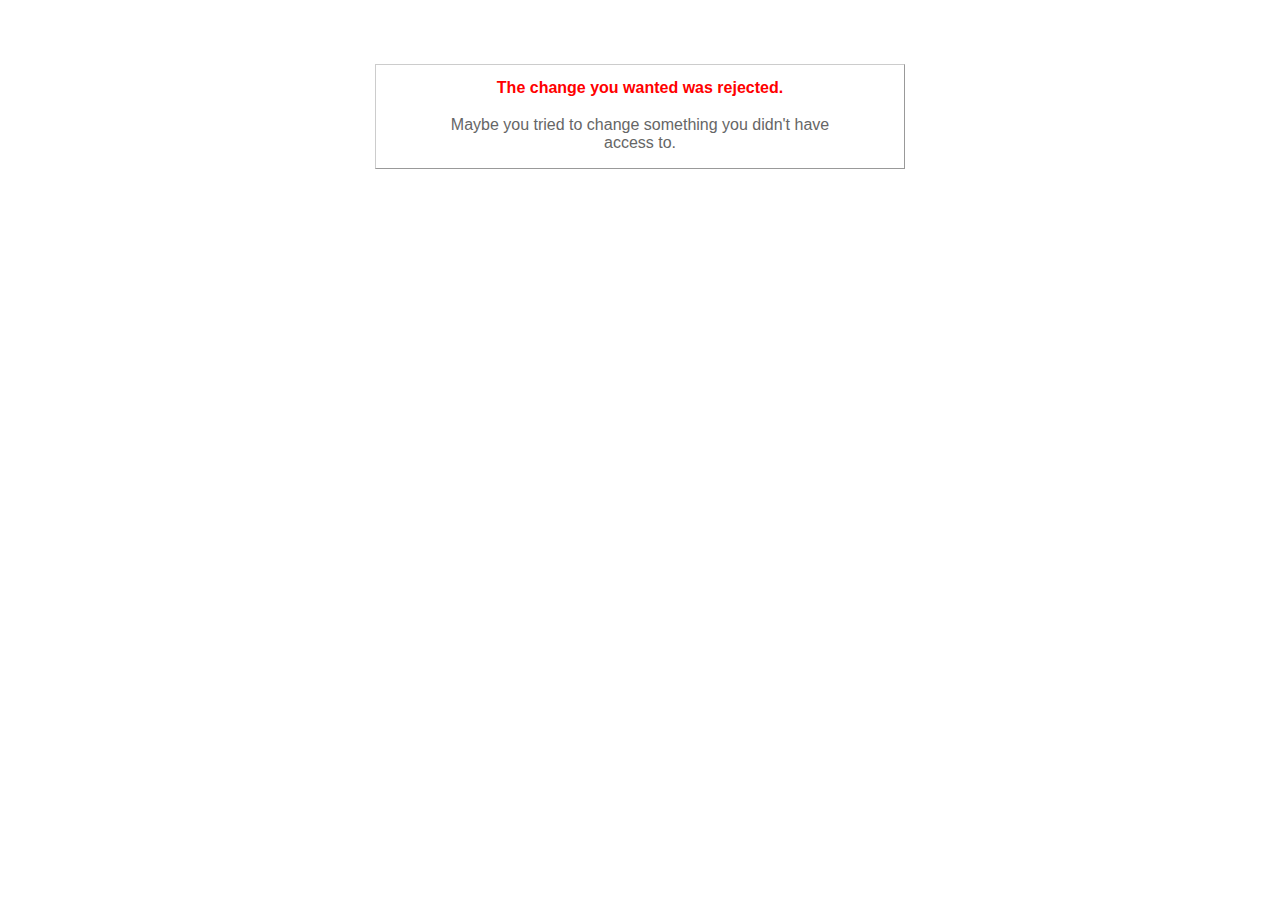
<file: public/422.html>
<!DOCTYPE html PUBLIC "-//W3C//DTD XHTML 1.0 Transitional//EN"
       "http://www.w3.org/TR/xhtml1/DTD/xhtml1-transitional.dtd">

<html xmlns="http://www.w3.org/1999/xhtml" xml:lang="en" lang="en">

<head>
  <meta http-equiv="content-type" content="text/html; charset=UTF-8" />
  <title>The change you wanted was rejected (422)</title>
	<style type="text/css">
		body { background-color: #fff; color: #666; text-align: center; font-family: arial, sans-serif; }
		div.dialog {
			width: 25em;
			padding: 0 4em;
			margin: 4em auto 0 auto;
			border: 1px solid #ccc;
			border-right-color: #999;
			border-bottom-color: #999;
		}
		h1 { font-size: 100%; color: #f00; line-height: 1.5em; }
	</style>
</head>

<body>
  <!-- This file lives in public/422.html -->
  <div class="dialog">
    <h1>The change you wanted was rejected.</h1>
    <p>Maybe you tried to change something you didn't have access to.</p>
  </div>
</body>
</html>
</file>
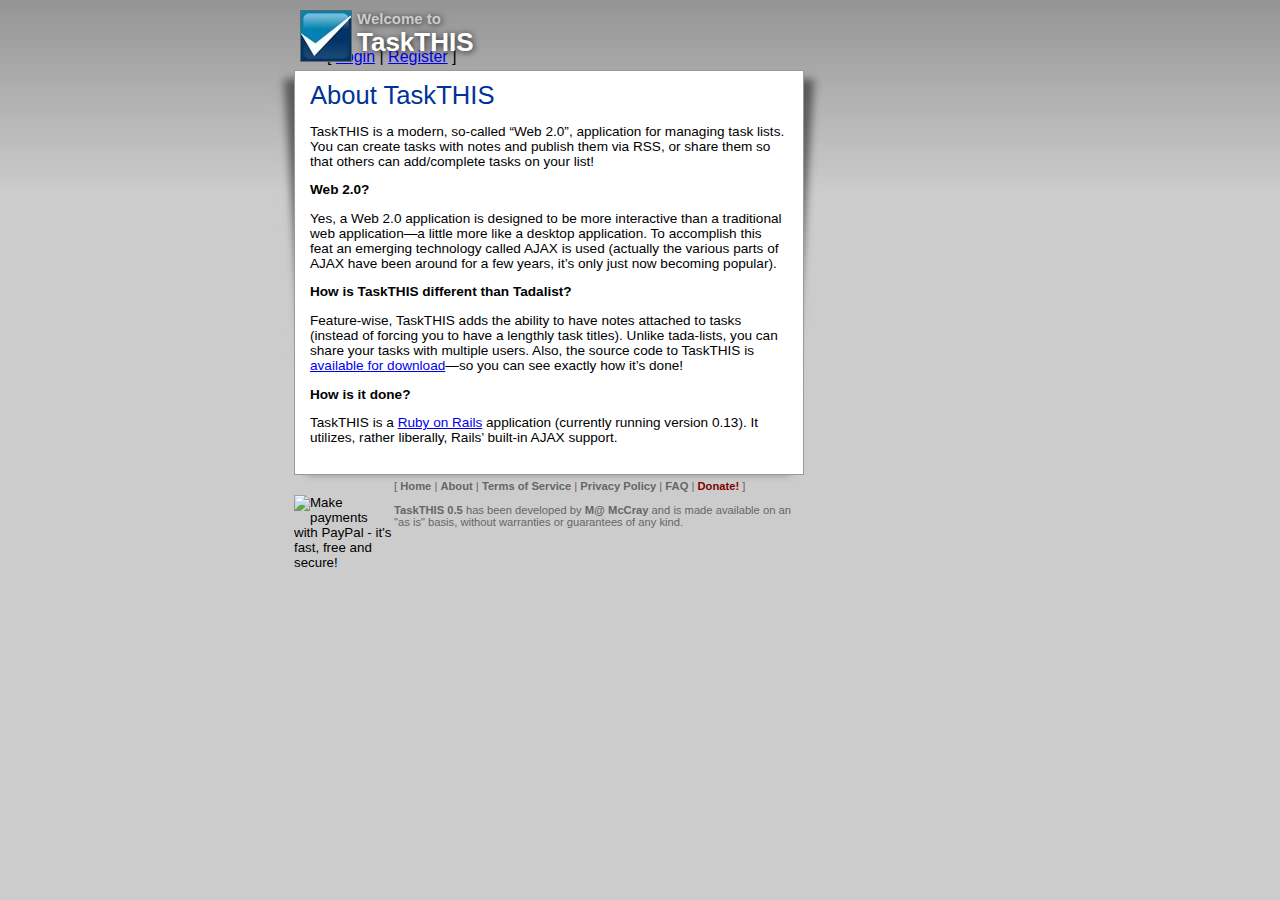
<file: public/about.html>
<!DOCTYPE html PUBLIC "-//W3C//DTD XHTML 1.0 Transitional//EN"
	"http://www.w3.org/TR/xhtml1/DTD/xhtml1-transitional.dtd">
<html xmlns="http://www.w3.org/1999/xhtml" xml:lang="en" lang="en">
	<head>
		<meta http-equiv="Content-type" content="text/html; charset=utf-8" />
		<meta http-equiv="Content-Language" content="en-us" />

		<title>TaskTHIS :: About</title>

		<meta name="ROBOTS" content="INDEX,NOFOLLOW" />
		<meta http-equiv="imagetoolbar" content="no" />
		<meta name="MSSmartTagsPreventParsing" content="true" />
		<meta name="Copyright" content="(c) 2005 Copyright content:  Copyright design: Matthew McCray" />
		<!-- (c) Copyright 2005 by Matthew McCray All Rights Reserved. -->

		<meta name="Keywords" content="__KEYWORDS__" />
		<meta name="Description" content="__DESCRIPTION__" />

      <link rel="stylesheet" href="themes/default/theme.css" type="text/css" media="screen" title="Default Theme" charset="utf-8" />

	</head>

	<body id="root_body">

      <!-- begin div.layout_container -->
      <div id="layout_container">

         <!-- begin div.site_header -->
         <div id="site_header">

            <!-- begin div.title_badge -->
            <div id="title_badge">


               <img id="gravatar" src="images/taskthis-logo.jpg" width="50" height="50" alt="TaskTHIS" title="TaskTHIS" align="top"/>

               <div id="user_id">
                  Welcome to
               </div>
               <div id="site_title">
                  <a href="http://www.taskthis.com">TaskTHIS</a>
               </div>

            </div>
            <!-- end div.title_badge -->

            <!-- begin div.user_nav -->
            <div id="user_nav">
               [
                  <a href="login">Login</a>
                  |
                  <a href="signup">Register</a>
               ]
            </div>
            <!-- end div.user_nav -->

         </div>
         <!-- end div.site_header -->

         <!-- begin div.sidebar -->
         <div id="sidebar">


            <!-- begin div.box_container -->
            <!-- div class="box_container">
               <div class="box_content">

                 <h2>Not Registered?</h2>
                 <hr/>
                 <p>
                    Join today, <a href="http://www.taskthis.com/app/signup">registration</a> is 
                    free and easy!
                 </p>

               </div>
               <div class="box_footer">
                  <div>&nbsp;<span id="list_reorder_results" style="display:none"></span></div>
               </div>
            </div -->
            <!-- end div.box_container -->

            <!-- begin div.ads -->
            <div id="ads">
               <script type="text/javascript">
               <!--
                  google_ad_client = "pub-4148538552356376";
                  google_alternate_ad_url = "http://www.taskthis.com/images/donate.jpg";
                  google_ad_width = 120;
                  google_ad_height = 240;
                  google_ad_format = "120x240_as";
                  google_ad_type = "text";
                  google_ad_channel ="";
                  google_color_border = "CCCCCC";
                  google_color_bg = "FFFFFF";
                  google_color_link = "000000";
                  google_color_url = "666666";
                  google_color_text = "333333";
               //-->
               </script>
               <script type="text/javascript" src="http://pagead2.googlesyndication.com/pagead/show_ads.js"></script>
            </div>
            <!-- end div.ads -->

         </div>
         <!-- end div.sidebar -->

         <!-- begin div.content_area -->
         <div id="content_area">

            <!-- begin div.page -->
            <div id="page">

               <h1>About TaskTHIS</h1>


	<p>TaskTHIS is a modern, so-called &#8220;Web 2.0&#8221;, application for managing task lists. You can create tasks with notes and publish them via <span class="caps">RSS</span>, or share them so that others can add/complete tasks on your list!</p>


	<p><strong>Web 2.0?</strong></p>


	<p>Yes, a Web 2.0 application is designed to be more interactive than a traditional web application&#8212;a little more like a desktop application. To accomplish this feat an emerging technology called <span class="caps">AJAX</span> is used (actually the various parts of <span class="caps">AJAX</span> have been around for a few years, it&#8217;s only just now becoming popular).</p>


	<p><strong>How is TaskTHIS different than Tadalist?</strong></p>


	<p>Feature-wise, TaskTHIS adds the ability to have notes attached to tasks (instead of forcing you to have a lengthly task titles). Unlike tada-lists, you can share your tasks with multiple users. Also, the source code to TaskTHIS is <a href="/source.html">available for download</a>&#8212;so you can see exactly how it&#8217;s done!</p>


	<p><strong>How is it done?</strong></p>


	<p>TaskTHIS is a <a href="http://www.rubyonrails.com">Ruby on Rails</a> application (currently running version 0.13). It utilizes, rather liberally, Rails&#8217; built-in <span class="caps">AJAX</span> support.</p>

            </div>
            <!-- end div.page -->

            <!-- begin div.footer -->
            <div id="footer">
               <div id="paypal">
                  <form action="https://www.paypal.com/cgi-bin/webscr" method="post">
                  <input type="hidden" name="cmd" value="_s-xclick">
                  <input type="image" src="https://www.paypal.com/en_US/i/btn/x-click-but04.gif" border="0" name="submit" alt="Make payments with PayPal - it's fast, free and secure!">
                  <input type="hidden" name="encrypted" value="-----BEGIN [base64]/cT7hi8stED9fFO9hPmF2DM/URxBPWwoRoJlWAtcTF6lsmyhJnPe55ZXvTLeL7+1fTzzYzIQ9pg5ElznIdAal6LAGUilosrLcIrxP5hhHAYXTUBAa0mPIesDanTOWd1+Tog47mHwV8Gl/Rst0LzELMAkGBSsOAwIaBQAwgbQGCSqGSIb3DQEHATAUBggqhkiG9w0DBwQICbxJqFag+zqAgZCbUw/ytVZfZNBf61QsIE95C730m5ea10utBmzvb5ICeDLclrnB8PIbL4mSqDzKC45SW9yllfMjSyPsOIfRhWfITcPXM6KihbFlHFj4dg0MRit90dc/iSlxY7R4fm5ZLB2OSH26cQMveb0TTjj/mc9gQJoGp/vf1zDMdRUZmrNQZpZrZEFf/YEM9be/[base64]/hJl66/RGqrj5rFb08sAABNTzDTiqqNpJeBsYs/[base64]/MA0GCSqGSIb3DQEBBQUAA4GBAIFfOlaagFrl71+jq6OKidbWFSE+Q4FqROvdgIONth+8kSK//Y/4ihuE4Ymvzn5ceE3S/[base64]/U6l3ln/26t5ObBSgvIdc1Tz7dySC5NDSUeYkNvT8F16/oCyLiizhoVZN6G6gG+sNfwM47pqEHAa8lNlq93JCGAs5CxfiPbhddELSQ61gBSYVSAosOO/Fp3y652MK14ETueX9wLKsMD29ua4tHlHeFDxhW8myqNn-----END PKCS7-----
                  ">
                  </form>
               </div>
               <div>
                  [
                  <a href="./index.html">Home</a>
                  |
                  <a href="./about.html">About</a>
                  |
                  <a href="./terms.html">Terms of Service</a>
                  |
                  <a href="./privacy.html">Privacy Policy</a>
                  |
                  <a href="./FAQ.html">FAQ</a>
                  |
                  <a href="./donate.html" class="donate">Donate!</a>
                  ]
                  <br />
                  <br />
                  <a href="http://www.taskthis.com">TaskTHIS 0.5</a> has been developed by <a href="http://www.mattmccray.com" target="_new_window">M@ McCray</a> and is made available on an "as is" basis, without warranties or guarantees of any kind.<br />
               </div>
            </div>
            <!-- end div.footer -->

         </div>
         <!-- end div.content_area -->

      </div>
      <!-- end div.layout_container -->

	</body>
	
</html>
</file>
<file: public/themes/default/theme.css>
/*
   Primary Styles
*/
BODY {
   background: #CCCCCC url(images/body_bg.jpg) top left repeat-x;
   
   margin: 0px;
   padding: 0px;

   font-family: tahoma, arial, sans-serif;
}

IMG {
   border: 0px;
}

FORM {
   padding: 0px;
   margin: 0px;
}

/*
   Layout Styles
*/
#layout_container {
   background: url(images/page_shadow.jpg) top left no-repeat;
      
   width: 740px;
   margin: 0px auto;
}

#site_header {
   height: 70px;
}

#title_badge {
   position: relative;
   top: 10px;
   left: 30px;   
   width:500px;
   text-shadow: 1px 1px 6px #222;
}

#gravatar {
   margin-right: 5px;
   border: 1px solid #666666;
   float: left;
}

#user_id {
   color: #CCCCCC;
   font-size: 15px;
   font-weight: bold;
}

#user_id A {
   color: #CCCCCC;
   text-decoration: none;
}

#user_id A:hover {
   color: #000000;
}

#site_title {
   color: #FFFFFF;
   font-size: 26px;
   font-weight: bold;   
}

#site_title A {
   color: #FFFFFF;
   text-decoration: none;
}

#site_title A:hover {
   color: #000000;
}

.user_nav {
   width:225px;
   position: relative;
   top: 3px;
   left: 305px;
   
   font-size: 75%;
   color: #CCCCCC;
   text-align: right;
}

/* Ignored by IE*/
DIV>.user_nav {
   top: 5px;   
}

.user_nav A {
   color: #DCDCDC;
   text-decoration: none;
}

.user_nav A:hover {
   color: black;
   text-decoration: none;
}

#content_area {
   margin-left: 24px;
   width: 510px;
}

#page {
   border: 1px solid #999999;
   background: #FFFFFF;
   
   padding: 15px;
   padding-top: 0px;
   margin: 0px;
   
   height: 350px;
   min-height: 350px;
}

/* Ignored by IE*/
DIV>#page {
   height: auto;
}

#footer {
   background: #CCCCCC url(images/footer_bg.jpg) top left no-repeat;

   margin: 0px;
   padding-top: 5px;
   
   font-size: 70%;
   color: #666666;
}

#footer A {
   color: #666666;
   text-decoration: none;
   font-weight: bold;
}

#footer A:hover {
   color: #000000;
}

#footer A.donate {
   color: maroon;
}

/*
   Sidebar Styles
*/

#sidebar {
   width: 180px;
   float: right;
   text-align: center;
}

#new_task_button {
}

.box_container {
   background: #666666 url("images/sidebar_tr.jpg") top right no-repeat;
}

.box_content {
   background: url("images/sidebar_tl.jpg") top left no-repeat;
   text-align: left;
   padding-top: 6px;
}

.box_footer {
   background: url("images/sidebar_bl.jpg") bottom left no-repeat;      
}
.box_footer DIV {
   background: url("images/sidebar_br.jpg") bottom right no-repeat;   
}

.box_content H2 {
   margin: 0px;
   padding: 0px;
   
   color: #CCCCCC;
   font-size: 18px;
   text-align: center;
   font-weight: normal;
}

.box_content H2 A {
   color: #CCCCCC;
   text-decoration: none;
}

.box_content H2 A:hover {
   color: white;
}

.box_content HR {
   margin: 10px;
   margin-top: 3px;
   margin-bottom: 13px;
   
   border: 0px;
      
   width: 160px;
   height: 1px;
   background-color: #333333;
}

.box_content UL {
   list-style: none;
   
   margin: 5px;
   margin-left: 20px;
   padding: 0px;
   
   font-size: 13px;
   color: #CCCCCC;
}

.box_content LI {
   margin: 0px;
   padding: 0px;
   padding-left: 0px;
   margin-top: 6px;
}

.box_content LI.incomplete {
   background: url(images/tasklist_icon_incomplete.gif) 2px 2px no-repeat;
}

.box_content LI.complete {
   background: url(images/tasklist_icon_complete.gif) 2px 2px no-repeat;
}

.box_content LI A {
   border-bottom: 1px solid #666666;
   
   color: white;
   text-decoration: none;
}

.box_content LI A:hover {
   border-bottom: 1px solid #CCCCCC;   
}

#new_tasklist_panel A {
   color: maroon;
   font-size: 80%;
}

#new_tasklist_panel A:hover {
   color: red;
   font-size: 80%;
}

#list_reorder_results {
   font-size: 10px;
   color: white;
}

#ads {
   margin-top: 25px;
}

/*
   Content Styles
*/

#tasklist_desc {
   /*
   background-color: #F5F5F5; 
   */
    /* #D6E6F2; */
    
   padding: 0px;
   margin: 10px;
   margin-bottom: 8px;
   margin-top: 0px;
   /*
   border: 1px solid #E5E5E5;
   border-top: 1px solid #F5F5F5;
   */
   font-size: 80%;
   color: #666666;
}

#page H1 {
   margin: 0px;
   padding: 0px;
   margin-top: 10px;
   margin-bottom: 2px;
   
   font-size: 160%;
   color: #003399;
   font-weight: normal;
}

#page H2 {
   margin: 0px;
   padding: 0px;
   margin-top: 3px;
   margin-bottom: 2px;

   font-size: 110%;
   color: #333333;
   font-weight: normal;   
}

#page P, #page LI {
   font-size: 85%;
}

#tasklist_container {
   margin-top: 10px;
   /*min-height: 175px;*/
}

#server-message {
   border: 2px solid red; 
   color: #333;
   padding: 7px;
   background-color: #f0f0f0;
}



.field-help {
   font-size: 80%;
   color: #999999;
}

.form {
   padding: 15px;
   background: #F0F0F0;
}

.form A {
   color: maroon;
   font-size: 80%;
   text-decoration: none;
   border-bottom: 1px solid silver;
}

.form A:hover {
   color: red;
   border-bottom: 1px solid red;
}

#share_tasklist {
   border:1px solid darkgreen;
   background-color: #D0FFDC;
}

#send_tasklist {
   border: 1px solid tan;
   background-color: #FEF5DA;
}

#delete_tasklist {
   border: 1px solid red;
   background-color: #FFDEDF;
}

.action_box_content {
   padding: 15px;
}

.action_buttons A {
   font-size: 80%;
   color: maroon;
}

.action_buttons A:hover {
   color: red;
}

.tasklist_edit_buttons A {
   font-size: 80%;
   color: maroon;
}

.tasklist_edit_buttons A:hover {
   color: red;
}

.highlight {
   background-color: #FFFFD8;
}

.handle {
   cursor: move;
}

.profile_badge {
   margin: 15px;
   padding: 5px;   
   clear: left;
}

.profile_badge H3 {
   margin: 0px;
   padding: 0px;
   font-size: 130%;
   color: black;
}
.profile_badge TD {
   font-size: 80%;
   color: gray;
}
#profile_form A {
   color: maroon;
}
#profile_form A:hover {
   color: red;
}
.profile_name {
   font-size: 130%;
   color: black;
}

.badge {
   background: #A5A5A5 url(/images/badge-bg.gif) top left repeat-x;
   color: white;
   padding: 1px 3px;
   font-size: 9px;
   border: 1px solid gray;
   cursor: default;
/*   -webkit-border-radius: 4px;
   text-shadow: 0px 0px 4px #777;*/
}

.Tabset {
   float:left;
   width:100%;
   background: white;
   font-size:120%;
   line-height:normal;
   margin-bottom: 10px;
   border-bottom: 1px solid gray;
   padding-top: 5px;
}
.Tabset ul {
  margin:0;
  padding:0;
  list-style:none;
  }
.Tabset li {
  float:left;
  margin:0;
  padding:0;
  }
  
.Tabset A {
   display:block;
   color: gray;
   text-decoration: none;
   padding: 3px 10px;
}

.Tabset A:hover {
   color: black;
}

.selected A {
   color: #003399;
   border-bottom: 4px solid gray;
}

/*
   Tasklist styles
*/

INPUT.tasklist_title {
   margin-top: 10px;
   margin-bottom: 2px;
   width: 465px;

   font-size: 140%;
   color: #003399;
   font-weight: normal;
}

TEXTAREA.tasklist_desc {
   width: 465px;
   height: 60px;
}

.active_tasklist {
   list-style: none;
   margin: 0px;
   padding: 0px;
   margin-bottom: 25px;
}

.active_tasklist LI {
   padding: 3px;
   margin-left: 10px;
}

#tasklist_title_commands {
   float:right; 
   visibility: hidden;
}
H1>#tasklist_title_commands {
   padding-top: 12px;
}
#completed_task_container {
   background-color: #F0F0F0;
   padding: 3px;
}

#completed_task_container .taskitem {
   color: #333333;
   font-size: 75%;
}

#completed_task_container .highlight {
   background-color: #E5E5E5;
}

.field-desc {
   color:gray; 
   font-size: 80%;
}
.field-desc A {
   color: gray;
}
.field-desc A:hover {
   color: red;
}

.Tasklist {
   margin-top: 15px;
   border: 1px solid #A9C796;
}

.Tasklist TH {
   background-color: #D6FBBF;
   border-bottom: 1px solid #A9C796;
   color: gray;
   font-size: 80%;
}

.Tasklist .Odd-Row {
   background-color: #EDFFE1;   
}

.Tasklist .Even-Row {
   background-color: #FFFFFF;   
}

.Tasklist A {
   color: black;
   font-size: 100%;
   text-decoration: none;
   border-bottom: 1px solid gray;
}

.Tasklist A:hover {
   color: blue;
   border-bottom: 1px solid gray;
}

/*
   Task Item Styles
*/

.taskitem_title {
   font-size: 110%;
}

.taskitem_notes {
   margin-left: 35px;
   color: #999999;
}

.taskitem_notes UL {
   margin: 0px;
   padding: 0px;
}
.taskitem_notes LI {
   margin-left: 20px;
   padding: 0px;
}

.taskitem_notes P {
   margin: 0px;
   padding: 0px;
}

.taskitem_edit {
   padding-left: 32px;
   background-color: #E1EAFF;
}

INPUT.taskitem_title {
   width: 315px;   
}

TEXTAREA.taskitem_desc {
   width: 415px;
}

.tasklist_edit {
   background-color: #E1EAFF;   
}

.tasklist_new_taskitem {
   padding: 2px;
   padding-left: 32px;
   background: #E1EAFF;
   margin-bottom: 25px;   
   margin-left: 15px;
}
.tasklist_new_taskitem A {
   color: maroon;
   font-size: 80%; 
}
.tasklist_new_taskitem A:hover {
   color: red;
}

.tasklist_new_taskitem_link {
   padding: 2px;
   padding-left: 32px;
   margin-left: 15px;
   margin-bottom: 25px;      
}

.tasklist_new_taskitem_link A {
   color: navy;
   font-size: 90%;
}
.tasklist_new_taskitem_link A:hover {
   color: blue;
}
.loading {
   background: url(images/wait.gif) top right no-repeat;
}

.taskitem_toolbar {
   float: right; 
   padding-top:3px;
   z-index: 99999;
   visibility: hidden;
}

.taskitem_edit A {
   color: maroon;
   font-size: 80%;
}
.taskitem_edit A:hover {
   color: red;
}


/*
   ERROR STYLES
*/

#errorExplanation {
  border: 1px solid #f0f0f0;
  padding: 7px;
  padding-bottom: 12px;
  margin-bottom: 20px;
  background-color: #f0f0f0;
}

#errorExplanation h2 {
  text-align: left;
  font-weight: bold;
  padding: 5px 5px 5px 15px;
  font-size: 12px;
  margin: -7px;
  background-color: #c00;
  color: #fff;
  cursor: pointer;
}

#errorExplanation p {
  color: #333;
  margin-bottom: 0;
  padding: 5px;
}

#errorExplanation ul li {
  font-size: 12px;
  list-style: square;
}

.fieldWithErrors {
   display: inline;
   background: red;
   margin: 0px;
   padding: 0px
}

/*
   Command Styles
*/
#page_status_area {
   font-size: 12px;
   color: red;
   
   float: left;
   margin-left: 15px;
   margin-top: 4px;
}

#command_container {
   margin-bottom: 8px;
   background: #E5E5E5 url(images/cmd_pnl_left_cap.jpg) top left no-repeat;
}

#commands {
   background: url(images/cmd_pnl_right_cap.jpg) top right no-repeat;
   
   height: 22px;
   
   font-size: 70%;
   color: #999999;
}

#commands DIV {
   float: right;
   
   margin-right: 15px;
   margin-top: 4px;

}

#commands A {
   color: #666666;
   font-weight: bold;
   text-decoration: none;
   padding-left: 3px;
   padding-right: 3px;
}

#commands A:hover {
   color: red;
}


#paypal {
   text-align: center;
   float: left;
   width: 100px;
   height: 110px;
   padding-top: 15px;
}

.RSS {
   background: #EA8500;
   font-weight: bold;
   padding: 3px;
   padding-top: 1px;
   padding-bottom: 1px;
   font-size: 10px;
}
.RSS A {
   color: white !important;
   text-decoration: none;
   border: 0px;
}
</file>
